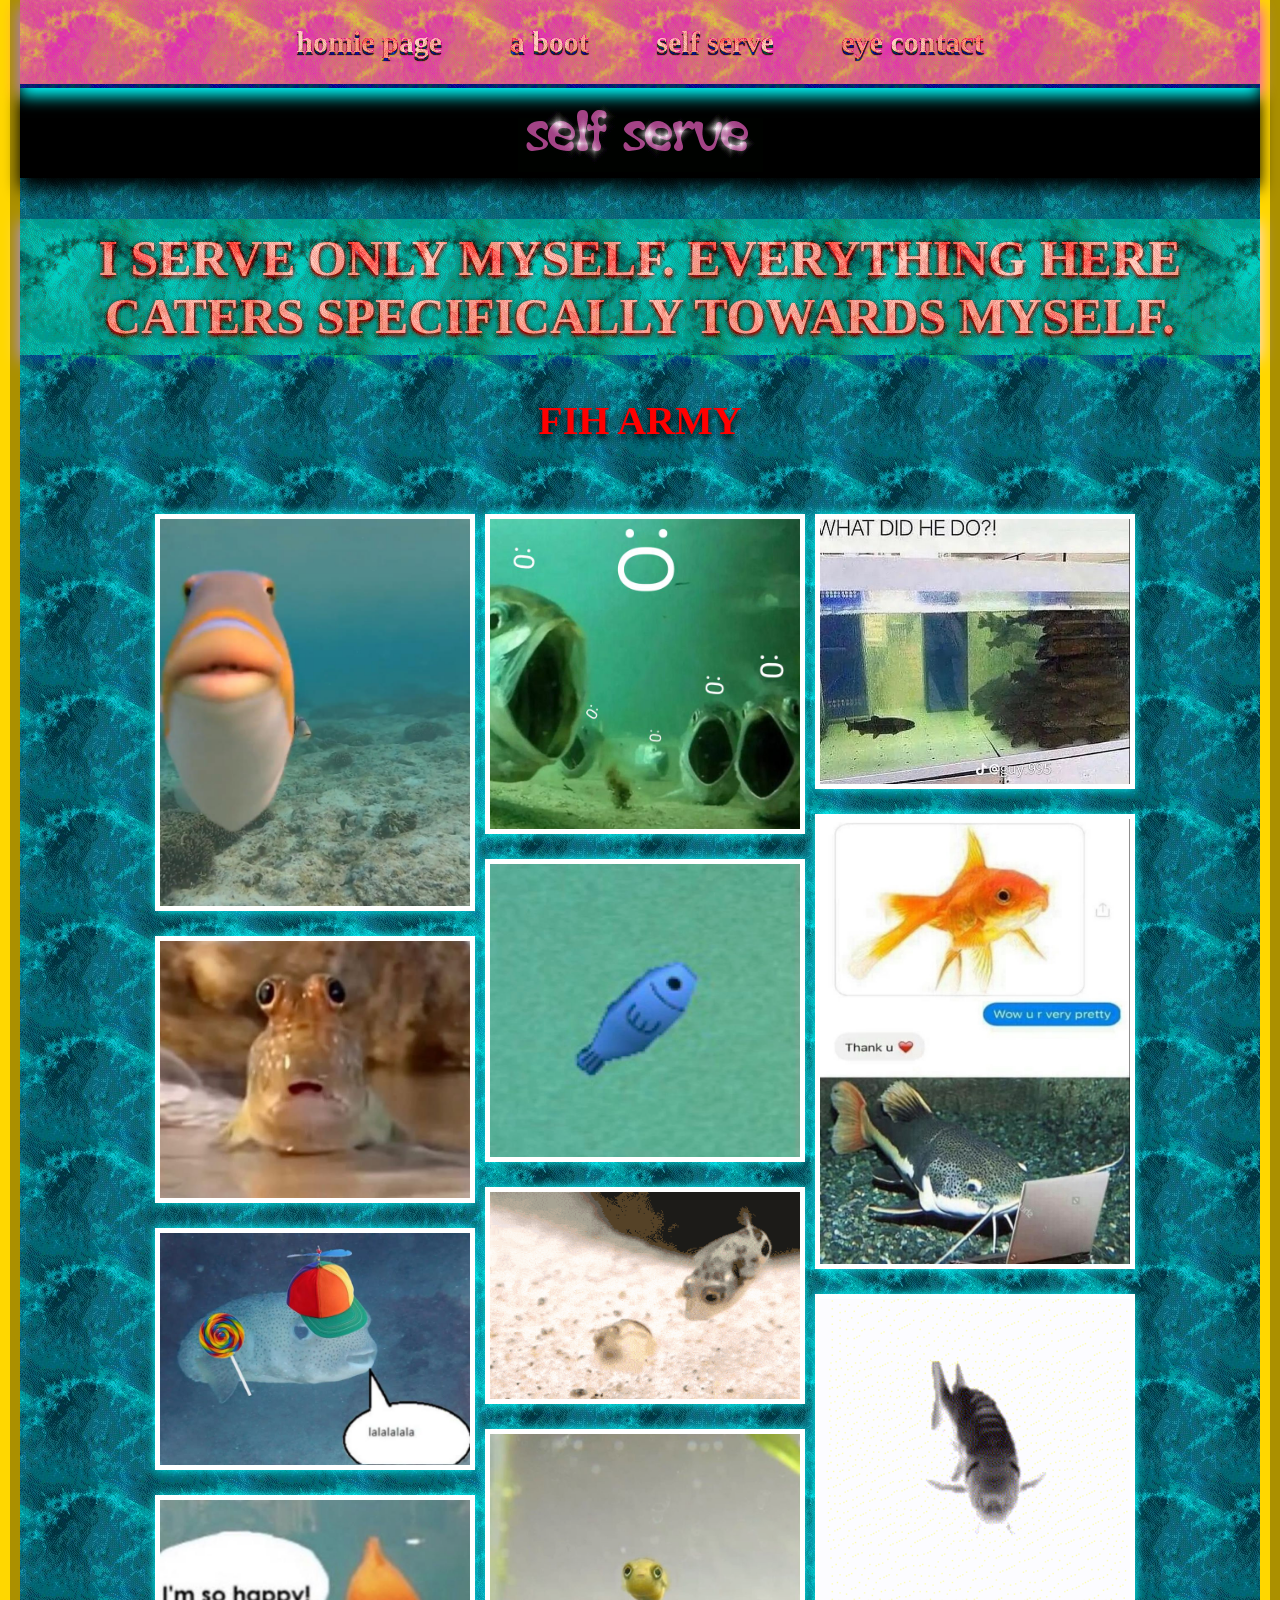
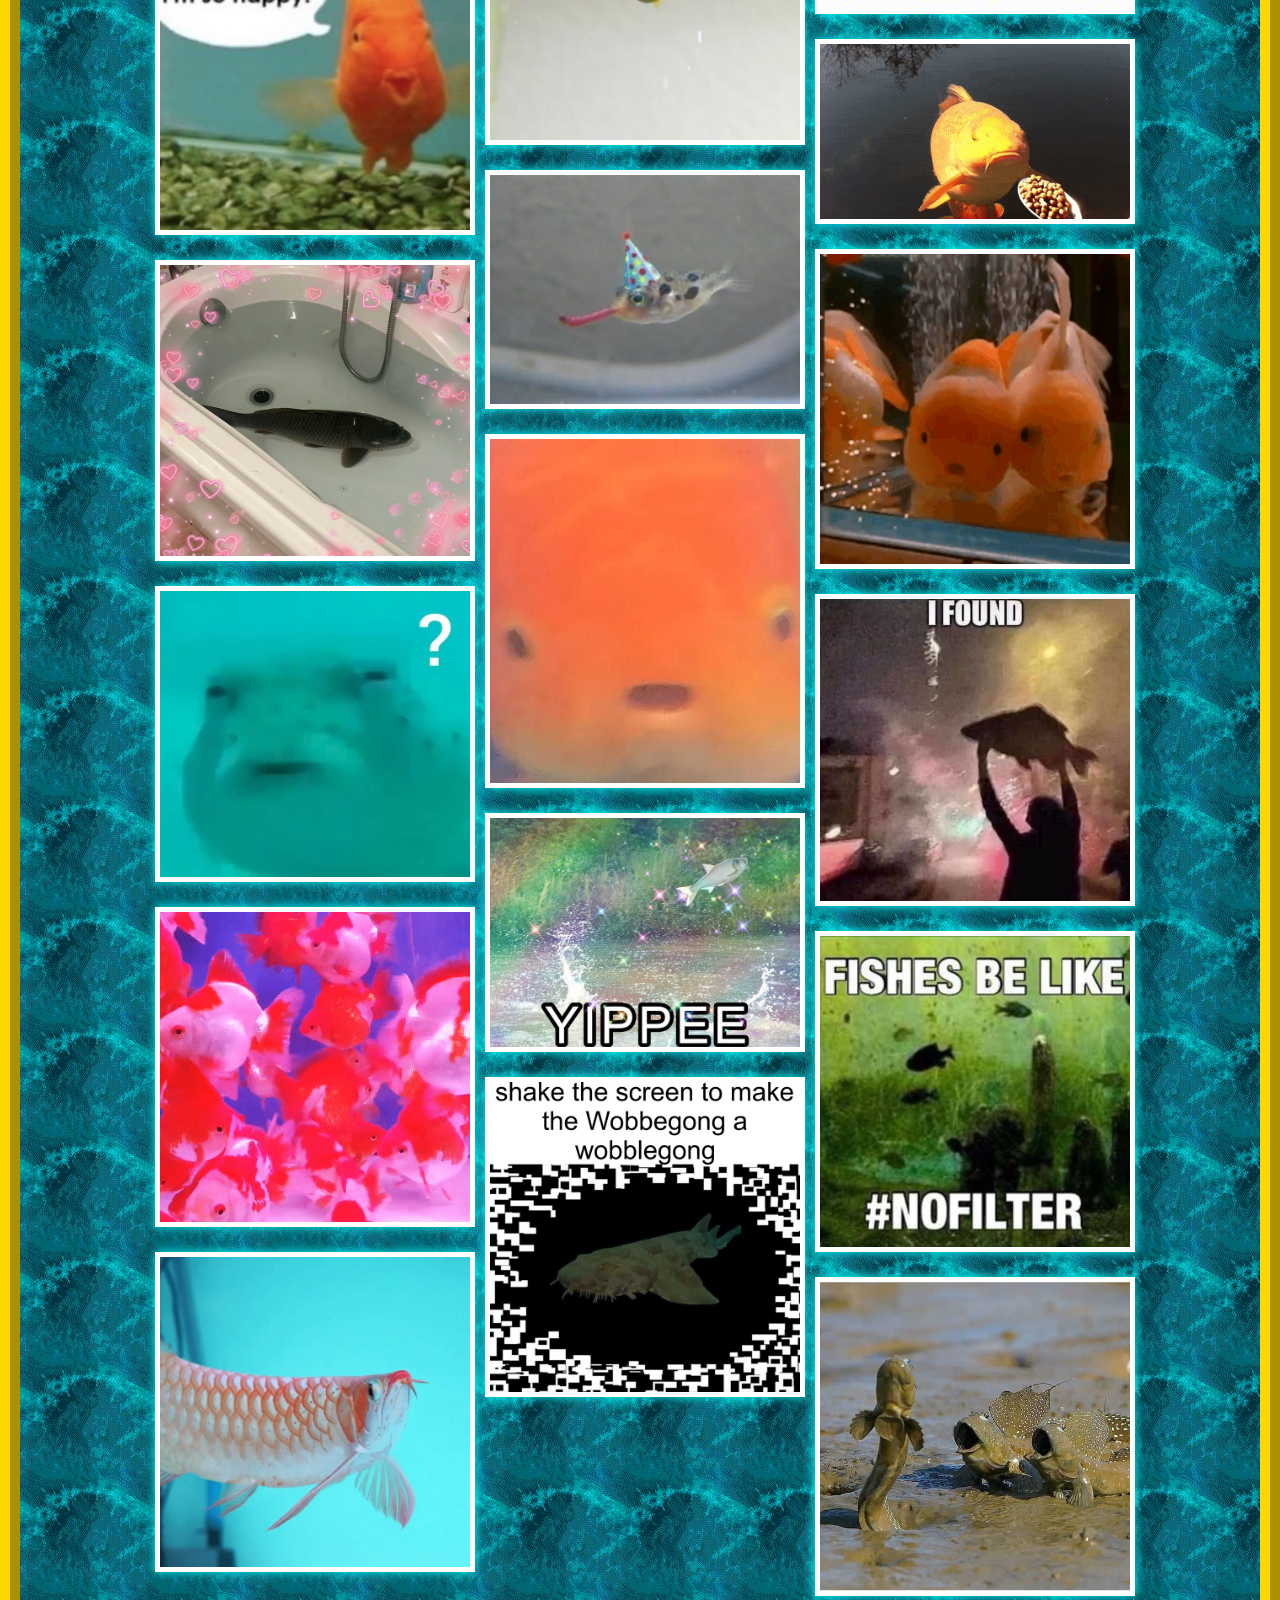
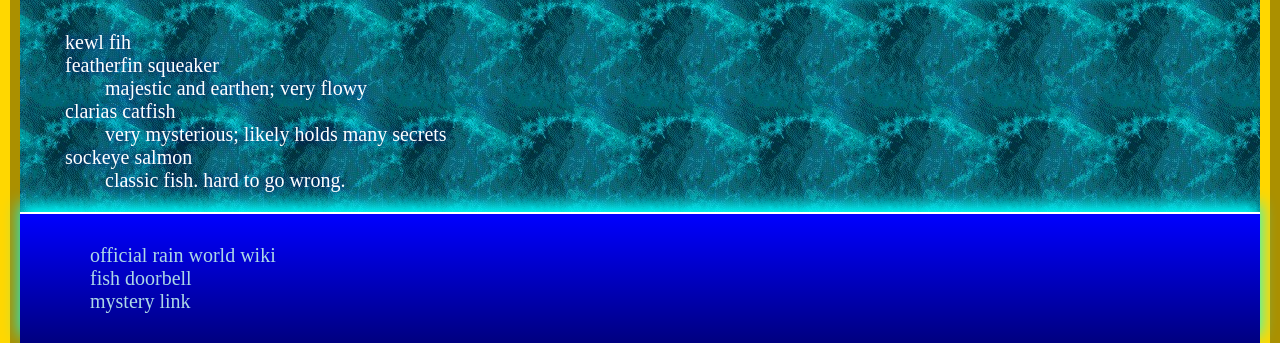
<file: service.html>
<!DOCTYPE html>
<html lang="en">
<head> <link rel="stylesheet" href="global.css" media="screen"> <title> hhamphurger self serve </title> </head>
<body class="service">
<div id="wrapper">

<nav>
<h1>
<a href="index.html" title="home"> homie page</a>

<a href="about.html" title="about"> a boot</a>

<a href="service.html" title="service"> self serve</a>

<a href="contact.html" title="contact"> eye contact</a>
</h1>
</nav>

<header class="service"> self serve </header>

<article>
<h2> I SERVE ONLY MYSELF. EVERYTHING HERE CATERS SPECIFICALLY TOWARDS MYSELF.</h2>
<h3>
FIH ARMY
</h3>

<div class="fih-army">

<div class="feesh">
<img src="images/fih1.jpg" class="fih" style="width:100%"> 
<img src="images/fih2.jpg" class="fih" style="width:100%">
<img src="images/fih3.jpg" class="fih" style="width:100%">
<img src="images/fih4.jpg" class="fih" style="width:100%">
<img src="images/fih5.jpg" class="fih" style="width:100%">
<img src="images/fih6.jpg" class="fih" style="width:100%">
<img src="images/fih7.gif" class="fih" style="width:100%">
<img src="images/fih8.gif" class="fih" style="width:100%">
</div>

<div class="feesh">
<img src="images/fih9.jpg" class="fih" style="width:100%">
<img src="images/fih10.jpg" class="fih" style="width:100%">
<img src="images/fih11.gif" class="fih" style="width:100%">
<img src="images/fih12.jpg" class="fih" style="width:100%">
<img src="images/fih13.jpg" class="fih" style="width:100%">
<img src="images/fih14.jpg" class="fih" style="width:100%">
<img src="images/fih15.jpg" class="fih" style="width:100%">
<img src="images/fih16.jpg" class="fih" style="width:100%">
</div>

<div class="feesh">
<img src="images/fih17.jpg" class="fih" style="width:100%">
<img src="images/fih18.jpg" class="fih" style="width:100%">
<img src="images/fih19.gif" class="fih" style="width:100%">
<img src="images/fih20.gif" class="fih" style="width:100%">
<img src="images/fih21.gif" class="fih" style="width:100%">
<img src="images/fih22.jpg" class="fih" style="width:100%">
<img src="images/fih23.jpg" class="fih" style="width:100%">
<img src="images/fih24.jpg" class="fih" style="width:100%">
</div>

</div>


<dl>
<caption> kewl fih </caption>
<dt> featherfin squeaker </dt>
<dd> majestic and earthen; very flowy </dd>
<dt> clarias catfish </dt>
<dd> very mysterious; likely holds many secrets </dd>
<dt> sockeye salmon </dt>
<dd> classic fish. hard to go wrong. </dd>
</dl>

</article>

<footer>
<ul>
<li><a href="https://rainworld.miraheze.org/wiki/Rain_World_Wiki" title="literally the best game ever"> official rain world wiki </a> </li>
<li><a href="https://visdeurbel.nl/en/" title="ring to let the fish in :3"> fish doorbell</a> </li>
<li><a href="https://www.youtube.com/watch?v=dQw4w9WgXcQ" title="ooo click meee"> mystery link </a> </li>
</ul>
</footer>


</div> <!-- This is the closing wrapper div tag -->
</body>
</html>
</file>
<file: global.css>
/* Onyx Besnorb's CSS file */

body {
 font-family: cursive;
 font-size: 20px;
 margin: 0;
 padding: 0px;
 background: url(images/body.jpg);
 border-right: 20px solid gold;
 border-left: 20px solid gold;
 border-top: 0px solid transparent;
 border-bottom: 0px solid transparent;
 border-style: ridge;
}

header {
	height: 90px;
	margin-bottom: 20px;
	color: transparent;
	background: black url(images/index-banner.gif) no-repeat center;
	box-shadow: 0px 10px 15px black;
}

body.service {
	background: url(images/service-body.jpg);
}
header.service {
	background: black url(images/service-banner.gif) no-repeat center;
}


body.contact {
	background: url(images/contact-body.jpg);
}
header.contact {
	background: black url(images/contact-banner.gif) no-repeat center;
}

body.about {
	background: url(images/about-body.jpg);
}
header.about {
	background: black url(images/about-banner.gif) no-repeat center;
}


nav > h1 > a {
 font-family: papyrus;
 color: white;
 padding: 30px;
 text-shadow: 0px 3px 1px green;
 display: content;
 text-align: center;
 font-size: 30px;
}

nav > h1 > a:hover {
 color: white;
 text-shadow: -2px 0px 1px cyan, 2px 0px 1px red;
 background: darkmagenta;
 mix-blend-mode: difference;
 box-shadow: 0px 0px 15px red;
}

nav {
 background: rgba(250, 0, 250, 90%);
 padding: 0px;
 mix-blend-mode: difference;
 position: sticky;
 overflow: visible; 
 margin: 0;
 top: 0;
 display: flex;
 justify-content: center;
 align-items: center;
 box-shadow: 0px 8px 15px cyan;
 border-bottom: 4px solid green;
}

h2 {
 font-family: serif;
 color: white; 
 text-align: center;
 font-size: 50px;
 mix-blend-mode: difference;
 text-shadow: 0px 2px 5px red;
 background: cyan;
 padding: 10px;
 box-shadow: 0px 4px 15px blue;
}

a {
 text-decoration-line: none;
}

p {
 color: white;
 padding-right: 20px;
 padding-left: 20px;
 text-shadow: 0px 0px 10px navy;
}

section {
	display: block;
	margin: auto;
}
section > img {
		display: block;
		margin: auto;
		max-width: 500px;
}
	
table {
	border: 1px solid black;
}

caption {
	display: none;
}

thead {
	color: white;
	background-color: #cccccc;
	text-align: left;
}


footer {
	background-image: linear-gradient(to bottom, blue, navy);
	padding: 10px;
	border-top: 2px solid white;
	box-shadow: 0px -8px 15px cyan;
	margin-top: 20px;
	color: transparent;
}

footer > ul > li > a {
	color: lightblue;
	padding: 20px;
}

footer > ul > li > a:hover {
	color: white;
	text-shadow: 2px 0px 1px cyan, -2px 0px 1px red;
}

.fih-army {
	display: flex;
	flex-wrap: wrap;
	justify-content: center;
	align-content: stretch;
}

.feesh {
	flex: 25%;
	max-width: 25%;
	padding: 10px;
}

.fih {
	border: 5px solid white;
	box-shadow: 0px 0px 10px cyan;
	margin-top: 20px;
}


h3 {
	color: red;
	text-align: center;
	font-size: 40px;
	text-shadow: 0px 5px 7px black;
}

ol, dl, table {
	padding-left: 45px;
	color: white;
	text-shadow: 0px 0px 10px navy;
}

.ablaze {
	padding: 10px;
	border: 1px solid black;
	background-color: white;
}
</file>
